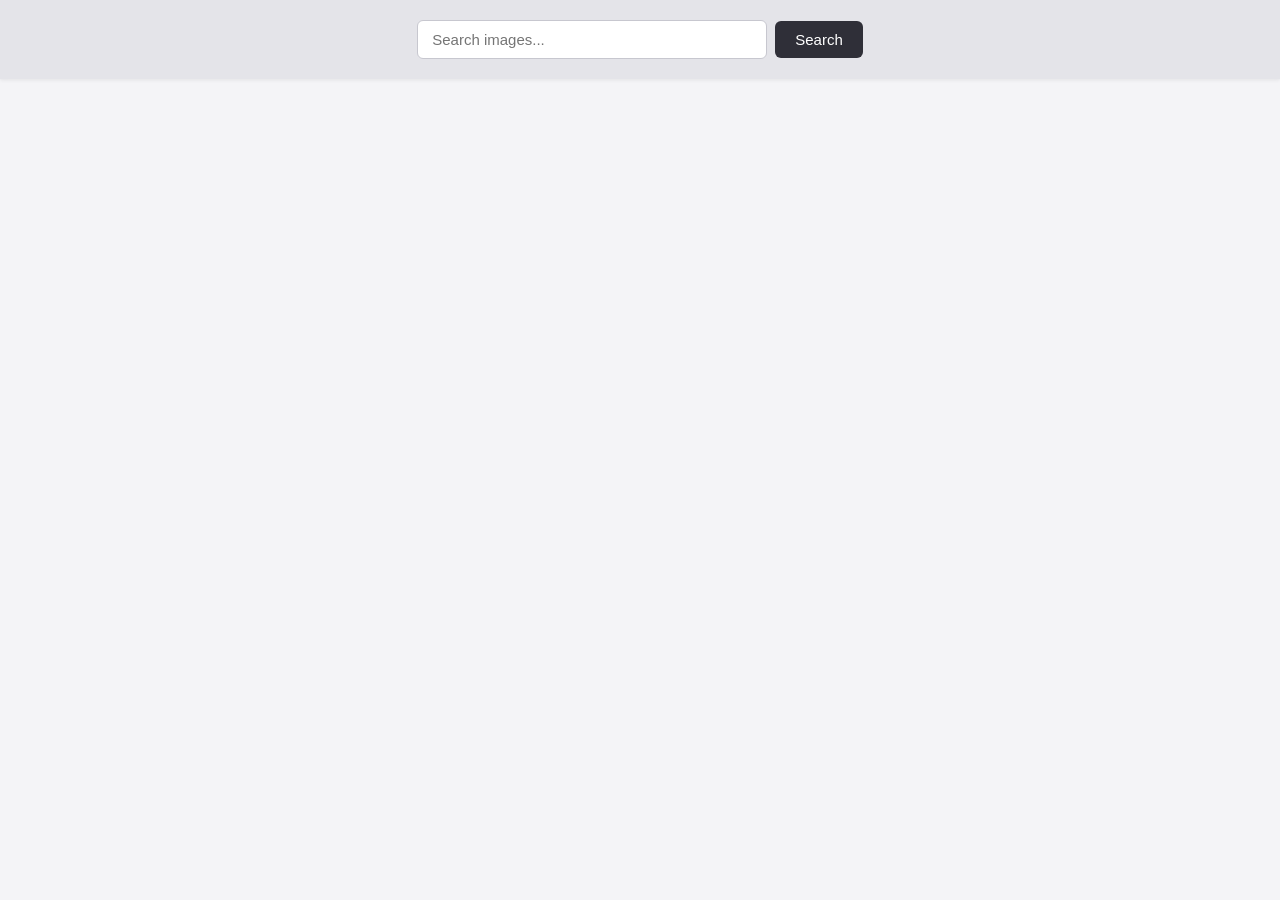
<file: src/index.html>
<!doctype html>
<html lang="en">
  <head>
    <meta charset="UTF-8" />
    <meta name="viewport" content="width=device-width, initial-scale=1.0" />
    <title>Image Search</title>
    <link rel="stylesheet" href="./css/styles.css" />
  </head>
  <body>
    <form class="form" id="search-form">
      <label>
        <input
          type="text"
          name="search-text"
          placeholder="Search images..."
          required
        />
      </label>
      <button type="submit">Search</button>
    </form>
    <ul class="gallery"></ul>
    <button class="load-more hidden" type="button">Load more</button>
    <div class="loader"></div>
    <script type="module" src="./main.js"></script>
  </body>
</html>
</file>
<file: src/css/styles.css>
h1,
h2,
h3,
h4,
h5,
h6,
p {
  margin: 0;
}

p:last-child {
  margin-bottom: 0;
}

ul {
  margin: 0;
  padding: 0;
  list-style: none;
}

a {
  color: currentColor;
  text-decoration: none;
}

button {
  cursor: pointer;
}

img {
  display: block;
  max-width: 100%;
  height: auto;
}

body {
  margin: 0;
  font-family:
    'Inter',
    -apple-system,
    BlinkMacSystemFont,
    'Segoe UI',
    Roboto,
    sans-serif;
  background-color: #f4f4f7;
  color: #1a1a1a;
}

.form {
  display: flex;
  justify-content: center;
  align-items: center;
  gap: 8px;
  padding: 20px 16px;
  background-color: #e4e4e9;
  box-shadow: 0 1px 4px rgba(0, 0, 0, 0.08);
}

.form input[type='text'] {
  width: 320px;
  max-width: 60vw;
  padding: 10px 14px;
  border: 1px solid #c7c7cf;
  border-radius: 6px;
  font-size: 15px;
  outline: none;
  background-color: #fff;
}

.form input[type='text']:focus {
  border-color: #4e75ff;
}

.form button {
  padding: 10px 20px;
  border: none;
  border-radius: 6px;
  background-color: #2f2f38;
  color: #fff;
  font-size: 15px;
  cursor: pointer;
  transition: background-color 0.2s ease;
}

.form button:hover {
  background-color: #46465a;
}

.gallery {
  list-style: none;
  margin: 0;
  padding: 24px;
  display: grid;
  grid-template-columns: repeat(auto-fill, minmax(220px, 1fr));
  gap: 20px;
}

.gallery-item {
  background-color: #fff;
  border: 1px solid #dcdce2;
  border-radius: 6px;
  overflow: hidden;
  box-shadow: 0 2px 6px rgba(0, 0, 0, 0.06);
}

.gallery-link {
  display: block;
}

.gallery-image {
  display: block;
  width: 100%;
  height: 180px;
  object-fit: cover;
}

.info {
  display: flex;
  justify-content: space-between;
  padding: 10px 14px;
  border-top: 1px solid #e4e4e9;
}

.info-item {
  display: flex;
  flex-direction: column;
  align-items: center;
  gap: 4px;
  margin: 0;
  font-size: 12px;
  color: #333;
}

.info-item span:first-child {
  font-weight: 700;
  text-transform: capitalize;
}

.info-item span:last-child {
  font-size: 13px;
  color: #444;
}

.loader {
  display: none;
  width: 48px;
  height: 48px;
  margin: 24px auto;
  border: 5px solid #dcdce2;
  border-bottom-color: #2f2f38;
  border-radius: 50%;
  animation: rotation 1s linear infinite;
}

.loader.active {
  display: block;
}

@keyframes rotation {
  from {
    transform: rotate(0deg);
  }
  to {
    transform: rotate(360deg);
  }
}

.load-more {
  display: block;
  margin: 0 auto 24px;
  padding: 10px 24px;
  border: none;
  border-radius: 6px;
  background-color: #2f2f38;
  color: #fff;
  font-size: 15px;
  cursor: pointer;
  transition: background-color 0.2s ease;
}

.load-more:hover {
  background-color: #46465a;
}

.load-more.hidden {
  display: none;
}
</file>
